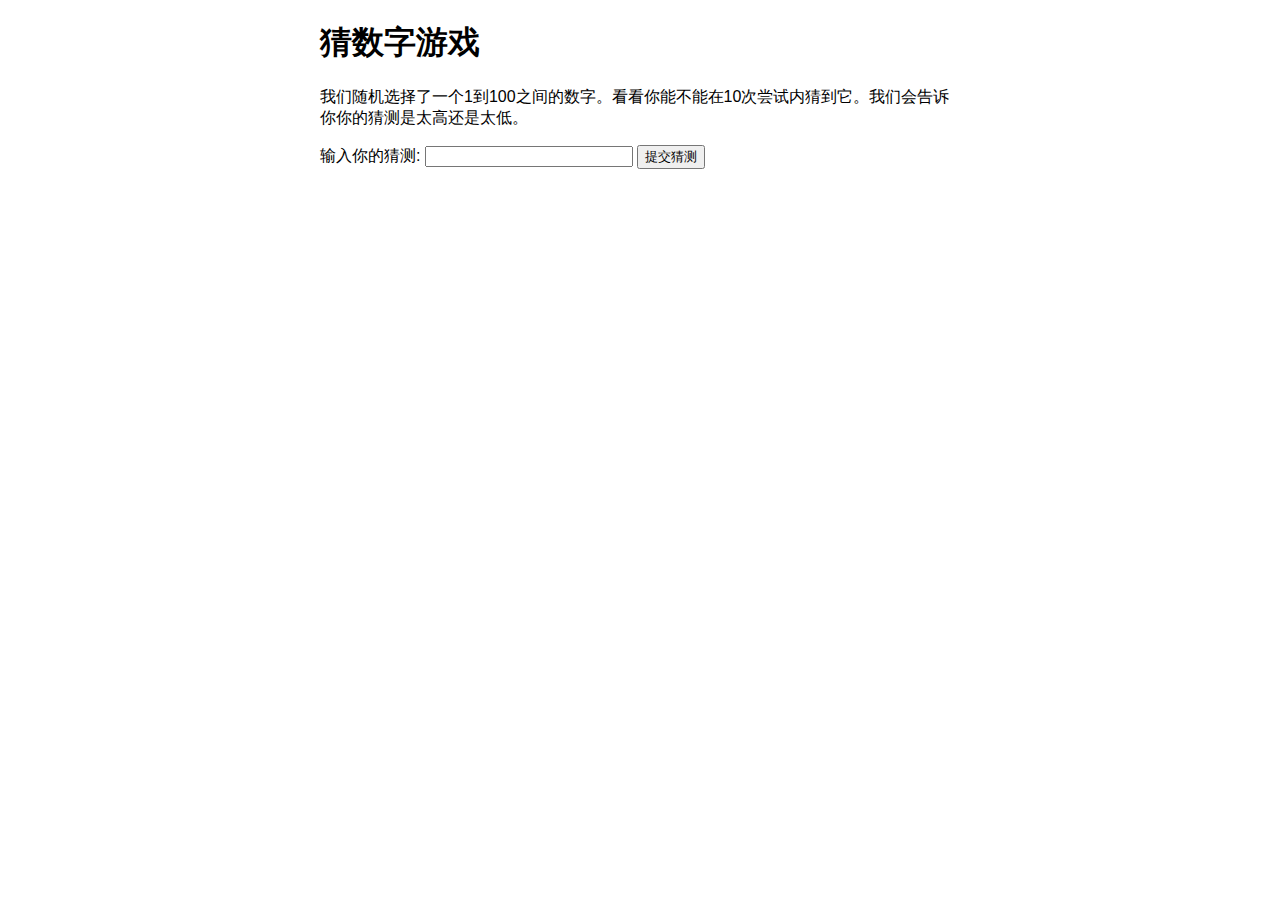
<file: index.html>
<!DOCTYPE html>
<html lang="en-US">
  <head>
    <meta charset="utf-8">

    <title>Number guessing game</title>

    <style>
      html {
        font-family: sans-serif;
      }

      body {
        width: 50%;
        max-width: 800px;
        min-width: 480px;
        margin: 0 auto;
      }
      
      .form input[type="number"] {
        width: 200px;
      }

      .lastResult {
        color: white;
        padding: 3px;
      }
    </style>
  </head>

  <body>
    <h1>猜数字游戏</h1>

    <p>我们随机选择了一个1到100之间的数字。看看你能不能在10次尝试内猜到它。我们会告诉你你的猜测是太高还是太低。</p>

    <div class="form">
      <label for="guessField">输入你的猜测: </label>
      <input type="number" min="1" max="100" required id="guessField" class="guessField">
      <input type="submit" value="提交猜测" class="guessSubmit">
    </div>

    <div class="resultParas">
      <p class="guesses"></p>
      <p class="lastResult"></p>
      <p class="lowOrHi"></p>
    </div>

    <script>

      // Your JavaScript goes here
      let randomNumber = Math.floor(Math.random() * 100) + 1;
      const guesses = document.querySelector('.guesses');
      const lastResult = document.querySelector('.lastResult');
      const lowOrHi = document.querySelector('.lowOrHi'); 
      const guessSubmit = document.querySelector('.guessSubmit');
      const guessField = document.querySelector('.guessField'); 
      let guessCount = 1;
      let resetButton;

      function checkGuess() {
        let userGuess = Number(guessField.value);
        if (guessCount === 1) {
          guesses.textContent = '之前的猜测: ';
        }
        guesses.textContent += userGuess + ' ';

        if (userGuess === randomNumber) {
          lastResult.textContent = '恭喜你！你猜对了！';
          lastResult.style.backgroundColor = 'green';
          lowOrHi.textContent = '';
          setGameOver();
        } else if (guessCount === 10) {
          lastResult.textContent = '!!!GAME OVER!!!'; 
          lowOrHi.textContent = '';
          setGameOver();
        } else {
          lastResult.textContent = '猜错了！';
          lastResult.style.backgroundColor = 'red';
          if (userGuess < randomNumber) {
            lowOrHi.textContent = '太低了！';
          } else if (userGuess > randomNumber) {
            lowOrHi.textContent = '太高了！';
          }
        } 
        guessCount++;
        guessField.value = '';
        guessField.focus(); 
      } 

      guessSubmit.addEventListener('click', checkGuess);  

      function setGameOver() {
        guessField.disabled = true;
        guessSubmit.disabled = true;
        resetButton = document.createElement('button');
        resetButton.textContent = '开始新游戏';
        document.body.appendChild(resetButton);
        resetButton.addEventListener('click', resetGame);
      }

      function resetGame() {
        guessCount = 1;
        const resetParas = document.querySelectorAll('.resultParas p');
        for (let i = 0; i < resetParas.length; i++) {
          resetParas[i].textContent = '';
        }
        resetButton.parentNode.removeChild(resetButton);
        guessField.disabled = false;
        guessSubmit.disabled = false;
        guessField.value = '';
        guessField.focus();
        lastResult.style.backgroundColor = 'white';
        randomNumber = Math.floor(Math.random() * 100) + 1;
      }
    </script>
  </body>
</html>
</file>
